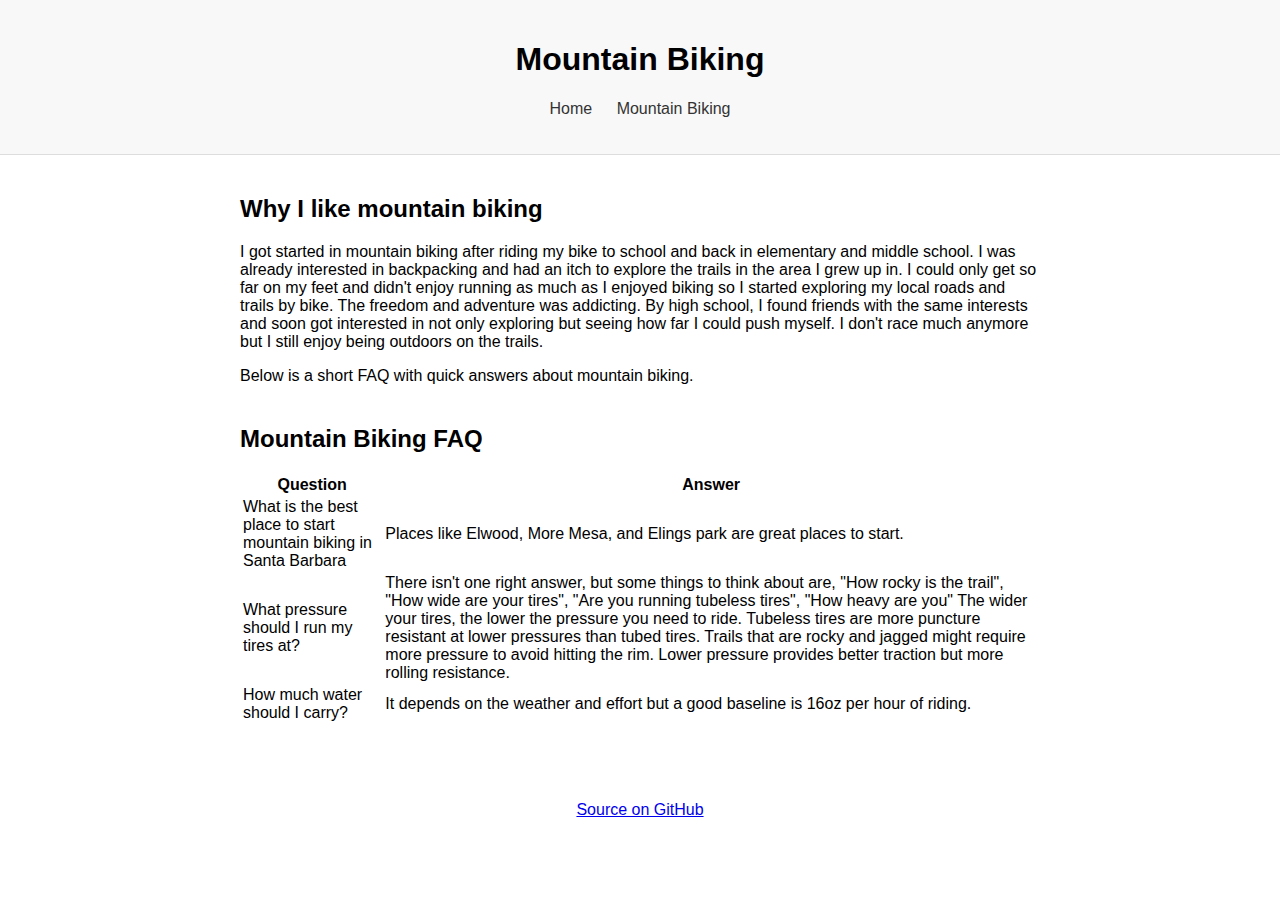
<file: interest/mountain_biking.html>
<!doctype html>
<html lang="en">
<head>
  <meta charset="utf-8">
  <title>Mountain Biking — FAQs</title>
  <meta name="viewport" content="width=device-width, initial-scale=1">
  <link href="/styles.css" rel="stylesheet">
</head>
<body>
  <header class="site-header">
    <h1>Mountain Biking</h1>
    <nav aria-label="Breadcrumb">
      <ul class="nav">
        <li><a href="/">Home</a></li>
        <li><a href="/interest/mountain_biking">Mountain Biking</a></li>
      </ul>
    </nav>
  </header>

  <div class="container">
    <section>
      <h2>Why I like mountain biking</h2>
      <p>
        I got started in mountain biking after riding my bike to school and back in elementary and middle school.  I was already interested in backpacking and had an itch to explore the trails in the area I grew up in.
        I could only get so far on my feet and didn't enjoy running as much as I enjoyed biking so I started exploring my local roads and trails by bike.  The freedom and adventure was addicting.
        By high school, I found friends with the same interests and soon got interested in not only exploring but seeing how far I could push myself.  I don't race much anymore
        but I still enjoy being outdoors on the trails.
      </p>
      <p class="caption">Below is a short FAQ with quick answers about mountain biking.</p>
    </section>

    <section>
      <h2>Mountain Biking FAQ</h2>
      <table>
        <thead>
          <tr>
            <th scope="col">Question</th>
            <th scope="col">Answer</th>
          </tr>
        </thead>
        <tbody>
          <tr>
            <td>What is the best place to start mountain biking in Santa Barbara</td>
            <td>Places like Elwood, More Mesa, and Elings park are great places to start.</td>
          </tr>
          <tr>
            <td>What pressure should I run my tires at?</td>
            <td>There isn't one right answer, but some things to think about are, "How rocky is the trail", "How wide are your tires", "Are you running tubeless tires", "How heavy are you"  The wider your tires, the lower the pressure you need to ride.  Tubeless tires are more puncture resistant at lower pressures than tubed tires.  Trails that are rocky and jagged might require more pressure to avoid hitting the rim.  Lower pressure provides better traction but more rolling resistance.</td>
          </tr>
          <tr>
            <td>How much water should I carry?</td>
            <td>It depends on the weather and effort but a good baseline is 16oz per hour of riding.</td>
          </tr>
        </tbody>
      </table>
    </section>
  </div>

  <footer class="site-footer">
    <p><a href="https://github.com/USERNAME/REPO">Source on GitHub</a></p>
  </footer>
</body>
</html>
</file>
<file: styles.css>
body {
    font-family: Arial, sans-serif;
    margin: 0;
    padding: 0;
    display: flex;
    flex-direction: column;
    align-items: center;
}

header {
    background-color: #f8f8f8;
    width: 100%;
    padding: 20px;
    text-align: center;
    border-bottom: 1px solid #ddd;
}

nav ul {
    list-style-type: none;
    padding: 0;
}

nav ul li {
    display: inline;
    margin: 0 10px;
}

nav ul li a {
    text-decoration: none;
    color: #333;
}

.container {
    max-width: 800px;
    width: 100%;
    padding: 20px;
}

.bio {
    text-align: center;
}

.bio img {
    width: 100%;
}

.bio p {
    margin: 20px 0;
}

section {
    margin-bottom: 40px;
}
</file>
